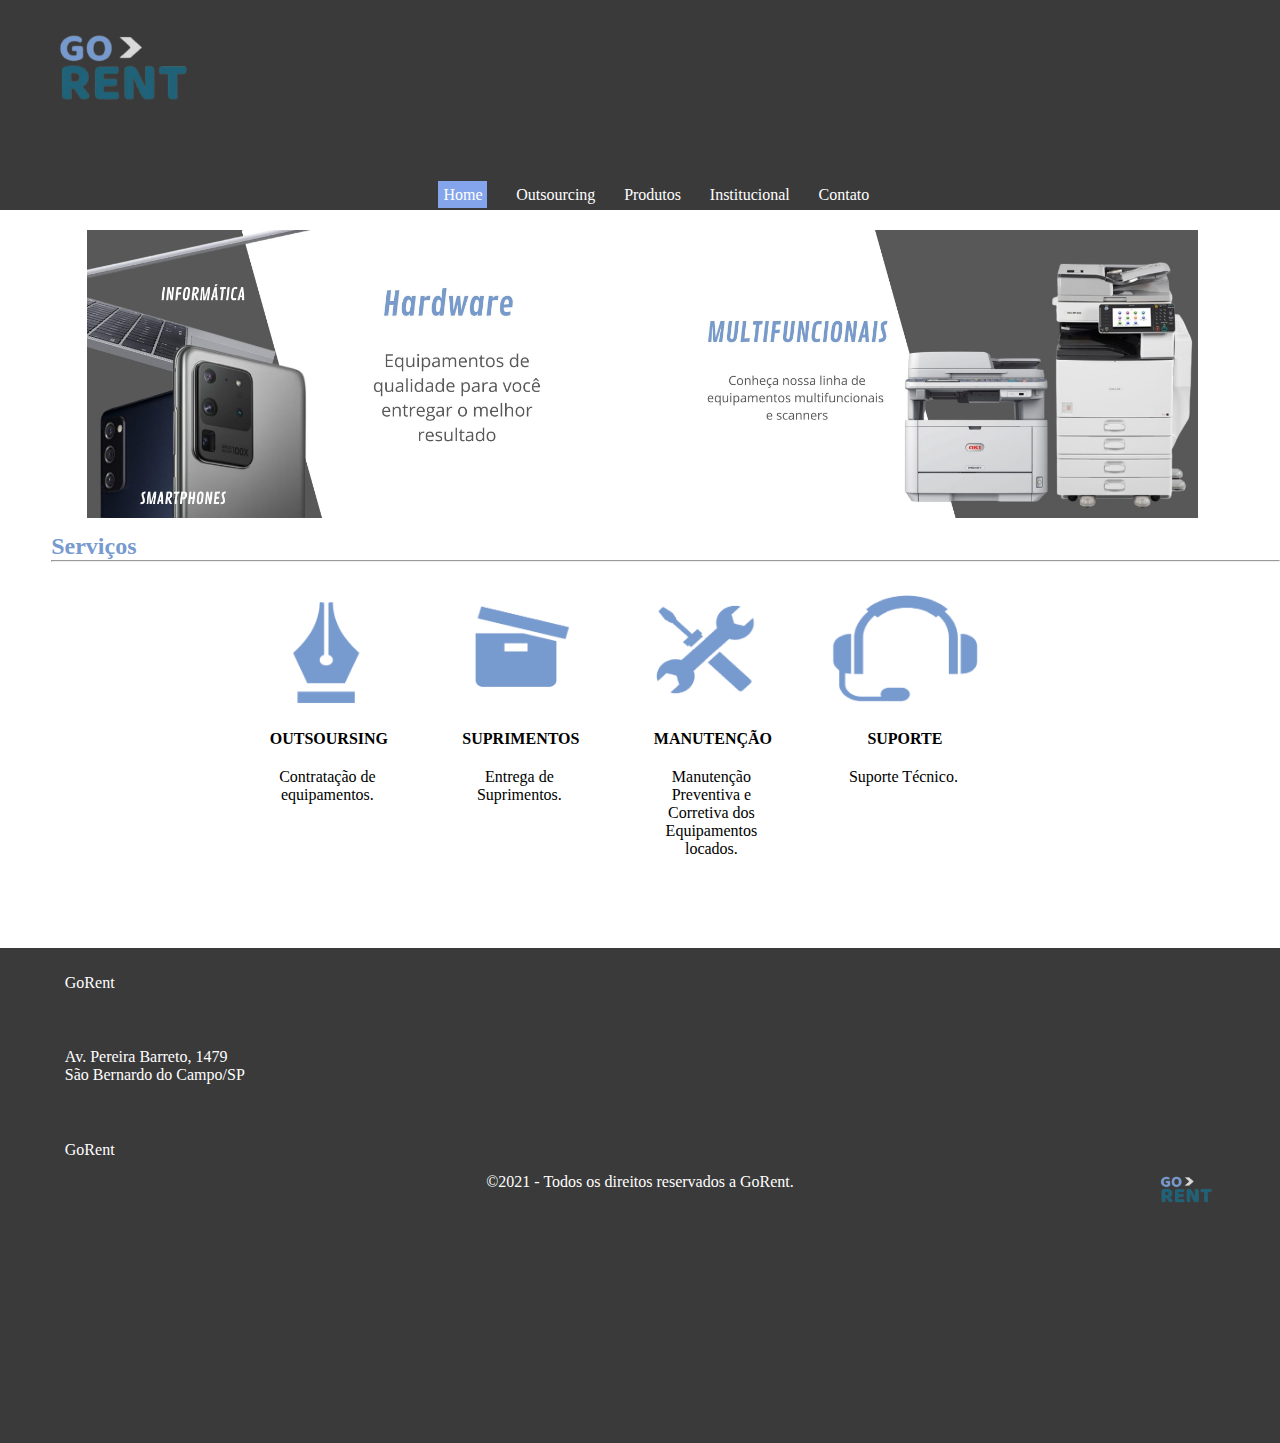
<file: GoRent/index.html>
<!DOCTYPE html>
<html>

<head>
    <meta charset="UTF-8">
    <link href="css/estilo.css" rel="stylesheet" type="text/css" />
    <link rel="icon" type="image/png" href="imagens/logo/Logo.png">
    <meta name="viewport" content="width=device-width, initial-scale=1.0">
    <link rel="stylesheet" href="https://use.fontawesome.com/releases/v5.15.3/css/all.css"
        integrity="sha384-SZXxX4whJ79/gErwcOYf+zWLeJdY/qpuqC4cAa9rOGUstPomtqpuNWT9wdPEn2fk" crossorigin="anonymous">
    <title>Go Rent - Serviços de Outsoursing de equipamentos</title>
</head>

<body>
    <header>
        <img class="w15" src="imagens/logo/Logo.png" />

    </header>
    <nav>
        <ul>
            <li><a class="destaqueMenu">Home</a></li>
            <li><a href="outsoursing.html">Outsourcing</a></li>
            <li><a href="produtos.html">Produtos</a></li>
            <li><a href="institucional.html">Institucional</a></li>
            <li><a href="contato.html">Contato</a></li>
        </ul>
    </nav>
    <div class="conteudo"></div>
    <section>
        <div class="imgContent">
                    <img src="imagens/slider/slider01.jpg" />
                    <img src="imagens/slider/slider02.jpg" />
        </div>
        <article>
            <h2>Serviços</h2>
            <hr />
            <div class="boxModel">
                <div class="showServicos">
                    <img src="imagens/serviços/contrato.png" title="Outsourcing" />
                    <h4 class="descricao">OUTSOURSING</h4>
                    <p> Contratação de equipamentos. </p>
                </div>
                <div class="showServicos">
                    <img src="imagens/serviços/suprimento.png" title="Suprimentos" />
                    <h4 class="descricao">SUPRIMENTOS</h4>
                    <p>Entrega de Suprimentos.</p>
                </div>
                <div class="showServicos">
                    <img src="imagens/serviços/manutencao.png" title="Manutenção" />
                    <h4 class="descricao">MANUTENÇÃO</h4>
                    <p>Manutenção Preventiva e Corretiva dos Equipamentos locados.</p>
                </div>
                <div class="showServicos">
                    <img src="imagens/serviços/suporte.png" title="Suporte" />
                    <h4 class="descricao">SUPORTE</h4>
                    <p>Suporte Técnico.</p>
                </div>
            </div>
        </article>
    </section>

    <footer>
        <div class="icones">
            <a href="https://www.instagram.com/gorent_services?igshid=2o8jhtdhywk3" target="_blank">
                <i class="fab fa-instagram" style="color: white;"></i>
            </a>
            <p>
                GoRent
            </p>
            <i class="fas fa-map-marker-alt" style="color: white;"></i>
            <p>
                Av. Pereira Barreto, 1479 <br />
                São Bernardo do Campo/SP </p>
            <i class="fab fa-youtube" style="color: white;"></i> 
            <p>
            GoRent
            </p>
        </div>
        <p>&copy;2021 - Todos os direitos reservados a GoRent.</p>
        <img src="imagens/logo/Logo.png" />

    </footer>
</body>

</html>
</file>
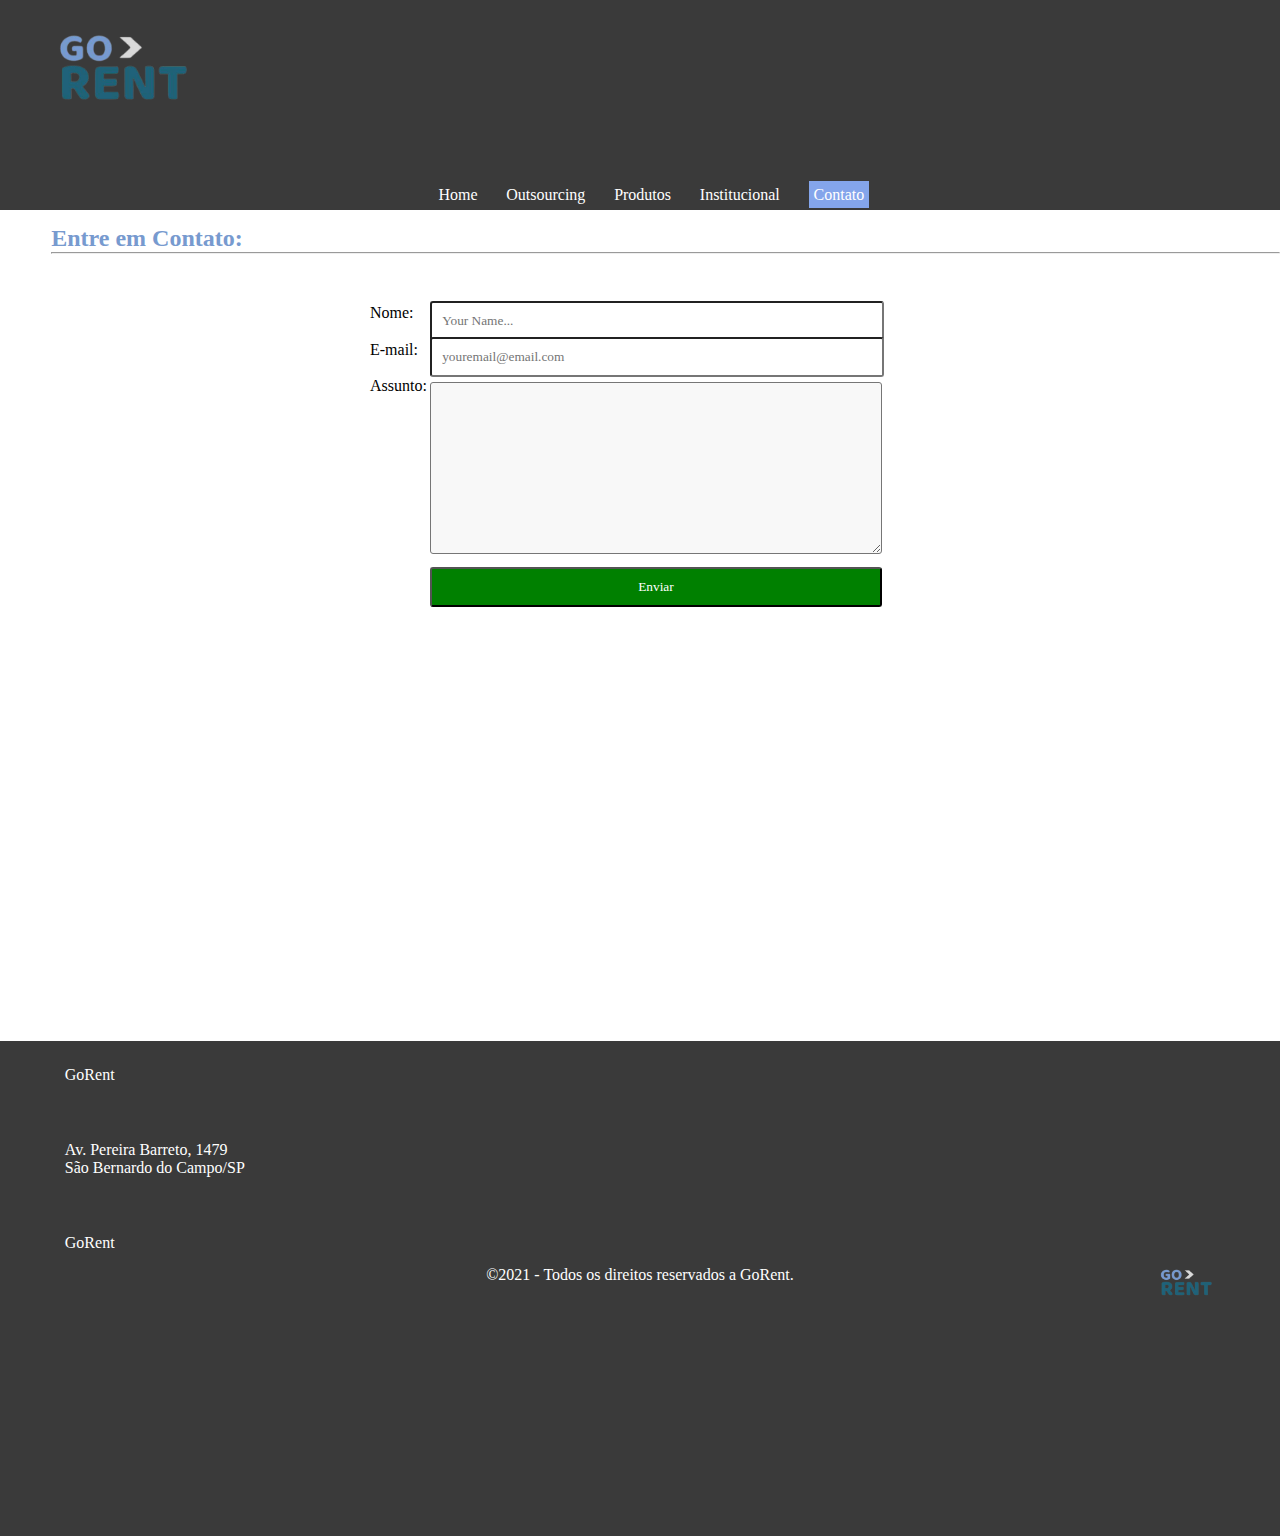
<file: GoRent/contato.html>
<!DOCTYPE html>
<html>

<head>
    <meta charset="UTF-8">
    <link href="css/estilo.css" rel="stylesheet" type="text/css" />
    <meta name="viewport" content="width=device-width, initial-scale=1.0">
    <link rel="stylesheet" href="https://use.fontawesome.com/releases/v5.15.3/css/all.css" integrity="sha384-SZXxX4whJ79/gErwcOYf+zWLeJdY/qpuqC4cAa9rOGUstPomtqpuNWT9wdPEn2fk" crossorigin="anonymous">
    <title>Go Rent - Serviços de Outsoursing de equipamentos</title>
</head>

<body>
    <header>
        <img class="w15" src="imagens/logo/Logo.png" />

    </header>
    <nav>
        <ul>
            <li><a href="index.html">Home</a></li>
            <li><a href="outsoursing.html">Outsourcing</a></li>
            <li><a href="produtos.html">Produtos</a></li>
            <li><a href="institucional.html">Institucional</a></li>
            <li><a class="destaqueMenu">Contato</a></li>
        </ul>
    </nav>
    <div class="conteudo"></div>
    <section>
        <h2>Entre em Contato:</h2>
        <hr />
        <div class="formContato">
            <form>
                <label for="nome">Nome:</label>
                <input type="text" id="nome" placeholder="Your Name...">
                <label for="nome">E-mail:</label>
                <input type="text" id="mail" placeholder="youremail@email.com">
                <label for="assunto">Assunto: </label>
                <textarea></textarea>
                <input type="submit" value="Enviar">
            </form>
        </div>
    </section>
    <footer>
        <div class="icones">
            <a href="https://www.instagram.com/gorent_services?igshid=2o8jhtdhywk3" target="_blank">
                <i class="fab fa-instagram" style="color: white;"></i>
            </a>
            <p>
                GoRent
            </p>
            <i class="fas fa-map-marker-alt" style="color: white;"></i>
            <p>
                Av. Pereira Barreto, 1479 <br />
                São Bernardo do Campo/SP </p>
            <i class="fab fa-youtube" style="color: white;"></i> 
            <p>
            GoRent
            </p>
        </div>
        <p>&copy;2021 - Todos os direitos reservados a GoRent.</p>
        <img src="imagens/logo/Logo.png" />

</body>

</html>
</file>
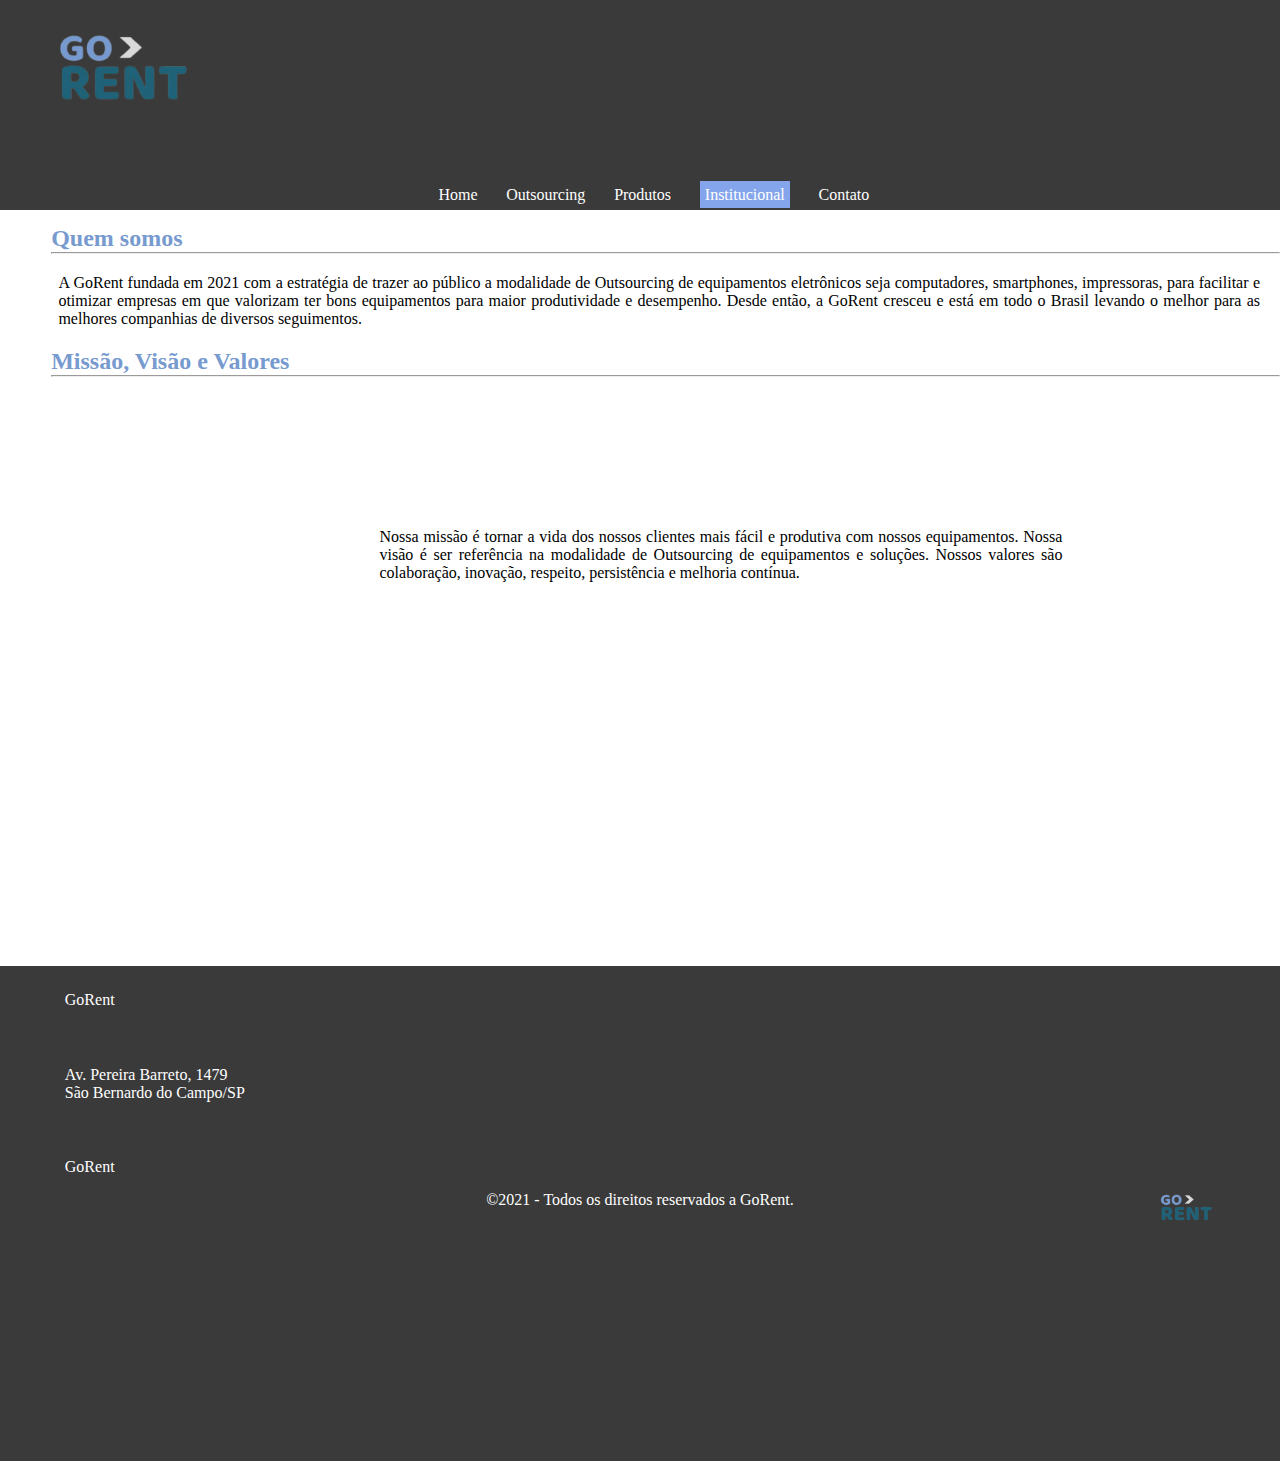
<file: GoRent/institucional.html>
<!DOCTYPE html>
<html>

<head>
    <meta charset="UTF-8">
    <link href="css/estilo.css" rel="stylesheet" type="text/css" />
    <link rel="icon" type="image/png" href="imagens/logo/Logo.png">
    <meta name="viewport" content="width=device-width, initial-scale=1.0">
    <link rel="stylesheet" href="https://use.fontawesome.com/releases/v5.15.3/css/all.css"
        integrity="sha384-SZXxX4whJ79/gErwcOYf+zWLeJdY/qpuqC4cAa9rOGUstPomtqpuNWT9wdPEn2fk" crossorigin="anonymous">
    <title>Go Rent - Serviços de Outsoursing de equipamentos</title>
</head>

<body>
    <header>
        <img class="w15" src="imagens/logo/Logo.png" />

    </header>
    <nav>
        <ul>
            <li><a href="index.html">Home</a></li>
            <li><a href="outsoursing.html">Outsourcing</a></li>
            <li><a href="produtos.html">Produtos</a></li>
            <li><a class="destaqueMenu">Institucional</a></li>
            <li><a href="contato.html">Contato</a></li>
        </ul>
    </nav>
    <div class="conteudo"></div>
    <section>
        <article>
            <h2>Quem somos</h2>
            <hr />
            <p class="just">A GoRent fundada em 2021 com a estratégia de trazer ao público a modalidade de
                Outsourcing de equipamentos eletrônicos seja computadores, smartphones, impressoras, para
                facilitar e otimizar empresas em que valorizam ter bons equipamentos para maior produtividade e
                desempenho. Desde então, a GoRent cresceu e está em todo o Brasil levando o melhor para as melhores
                companhias
                de diversos seguimentos.
            </p>

            <h2>Missão, Visão e Valores</h2>
            <hr />
            <div class="divulga">
                <img src="imagens/logo/Logo.png" />
            </div>
            <div class="diagr1">
                <p class="just">Nossa missão é tornar a vida dos nossos clientes mais fácil e produtiva com nossos equipamentos.
                    Nossa visão é ser referência na modalidade de Outsourcing de equipamentos e soluções.
                    Nossos valores são colaboração, inovação, respeito, persistência e melhoria contínua.
                </p>
            </div>
        </article>
    </section>
    <footer>
        <div class="icones">
            <a href="https://www.instagram.com/gorent_services?igshid=2o8jhtdhywk3" target="_blank">
                <i class="fab fa-instagram" style="color: white;"></i>
            </a>
            <p>
                GoRent
            </p>
            <i class="fas fa-map-marker-alt" style="color: white;"></i>
            <p>
                Av. Pereira Barreto, 1479 <br />
                São Bernardo do Campo/SP </p>
            <i class="fab fa-youtube" style="color: white;"></i>
            <p>
                GoRent
            </p>
        </div>
        <p>&copy;2021 - Todos os direitos reservados a GoRent.</p>
        <img src="imagens/logo/Logo.png" />

    </footer>
</body>

</html>
</file>
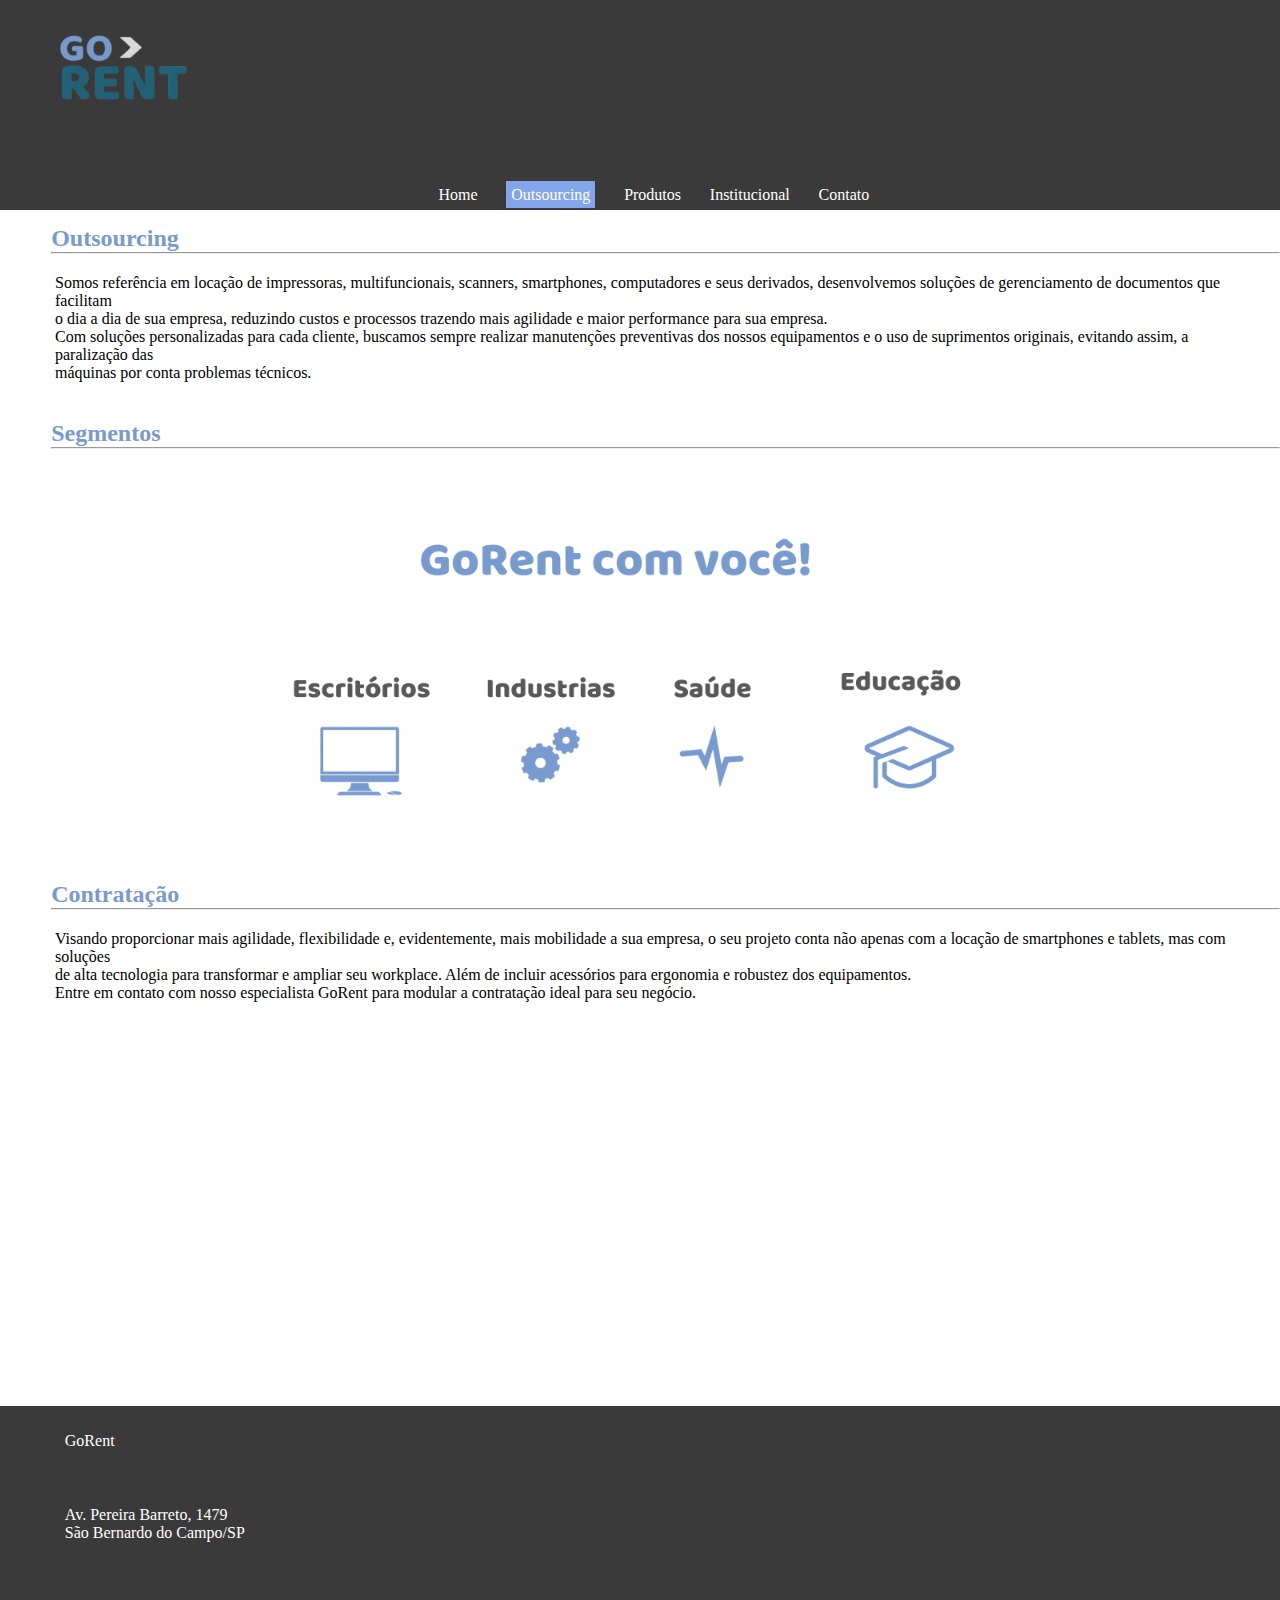
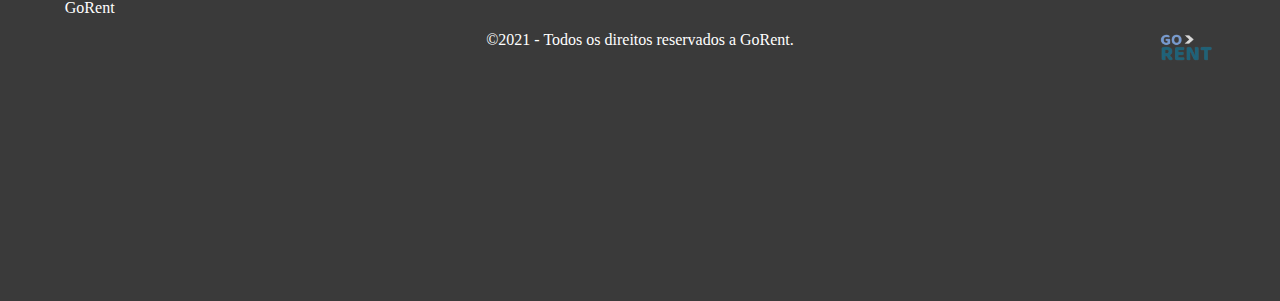
<file: GoRent/outsoursing.html>
<!DOCTYPE html>
<html>

<head>
    <meta charset="UTF-8">
    <link href="css/estilo.css" rel="stylesheet" type="text/css" />
    <meta name="viewport" content="width=device-width, initial-scale=1.0">
    <link rel="stylesheet" href="https://use.fontawesome.com/releases/v5.15.3/css/all.css" integrity="sha384-SZXxX4whJ79/gErwcOYf+zWLeJdY/qpuqC4cAa9rOGUstPomtqpuNWT9wdPEn2fk" crossorigin="anonymous">
    <title>Go Rent - Serviços de Outsoursing de equipamentos</title>
</head>

<body>
    <header>
        <img class="w15" src="imagens/logo/Logo.png" />

    </header>
    <nav>
        <ul>
            <li><a href="index.html">Home</a></li>
            <li><a class="destaqueMenu">Outsourcing</a></li>
            <li><a href="produtos.html">Produtos</a></li>
            <li><a href="institucional.html">Institucional</a></li>
            <li><a href="contato.html">Contato</a></li>
        </ul>
    </nav>
    <div class="conteudo"></div>
    <section>
        <article>
            <h2>Outsourcing</h2>
            <hr />
            <p style="text-align: left; margin-left:35px;">
                Somos referência em locação de impressoras, multifuncionais,
                scanners, smartphones, computadores e seus derivados, desenvolvemos soluções de
                gerenciamento de documentos que facilitam <br /> o dia a dia de sua empresa, reduzindo custos e
                processos
                trazendo mais agilidade e maior performance para sua empresa. <br />
                Com soluções personalizadas para cada cliente, buscamos sempre realizar manutenções preventivas dos
                nossos equipamentos e o uso
                de suprimentos originais, evitando assim, a paralização das <br /> máquinas por conta problemas
                técnicos. </p> <br />

            <h2>Segmentos</h2>
            <hr />
            <img src="imagens/segmentos/segmentos.png" class="pngSegmentos" />
            <h2>Contratação</h2>
            <hr />
            <p style="text-align:left; margin-left:35px;">
                Visando proporcionar mais agilidade, flexibilidade e, evidentemente, mais mobilidade a sua empresa,
                o seu projeto conta não apenas com a locação de smartphones e tablets, mas com soluções <br /> 
                de alta tecnologia para transformar e ampliar seu workplace. Além de incluir acessórios para ergonomia e robustez dos
                equipamentos. <br />
                Entre em contato com nosso especialista GoRent para modular a contratação ideal para seu negócio.
            </p>
        </article>
    </section>
    <footer>
        <div class="icones">
            <a href="https://www.instagram.com/gorent_services?igshid=2o8jhtdhywk3" target="_blank">
                <i class="fab fa-instagram" style="color: white;"></i>
            </a>
            <p>
                GoRent
            </p>
            <i class="fas fa-map-marker-alt" style="color: white;"></i>
            <p>
                Av. Pereira Barreto, 1479 <br />
                São Bernardo do Campo/SP </p>
            <i class="fab fa-youtube" style="color: white;"></i> 
            <p>
            GoRent
            </p>
        </div>
        <p>&copy;2021 - Todos os direitos reservados a GoRent.</p>
        <img src="imagens/logo/Logo.png" />

    </footer>
</body>

</html>
</file>
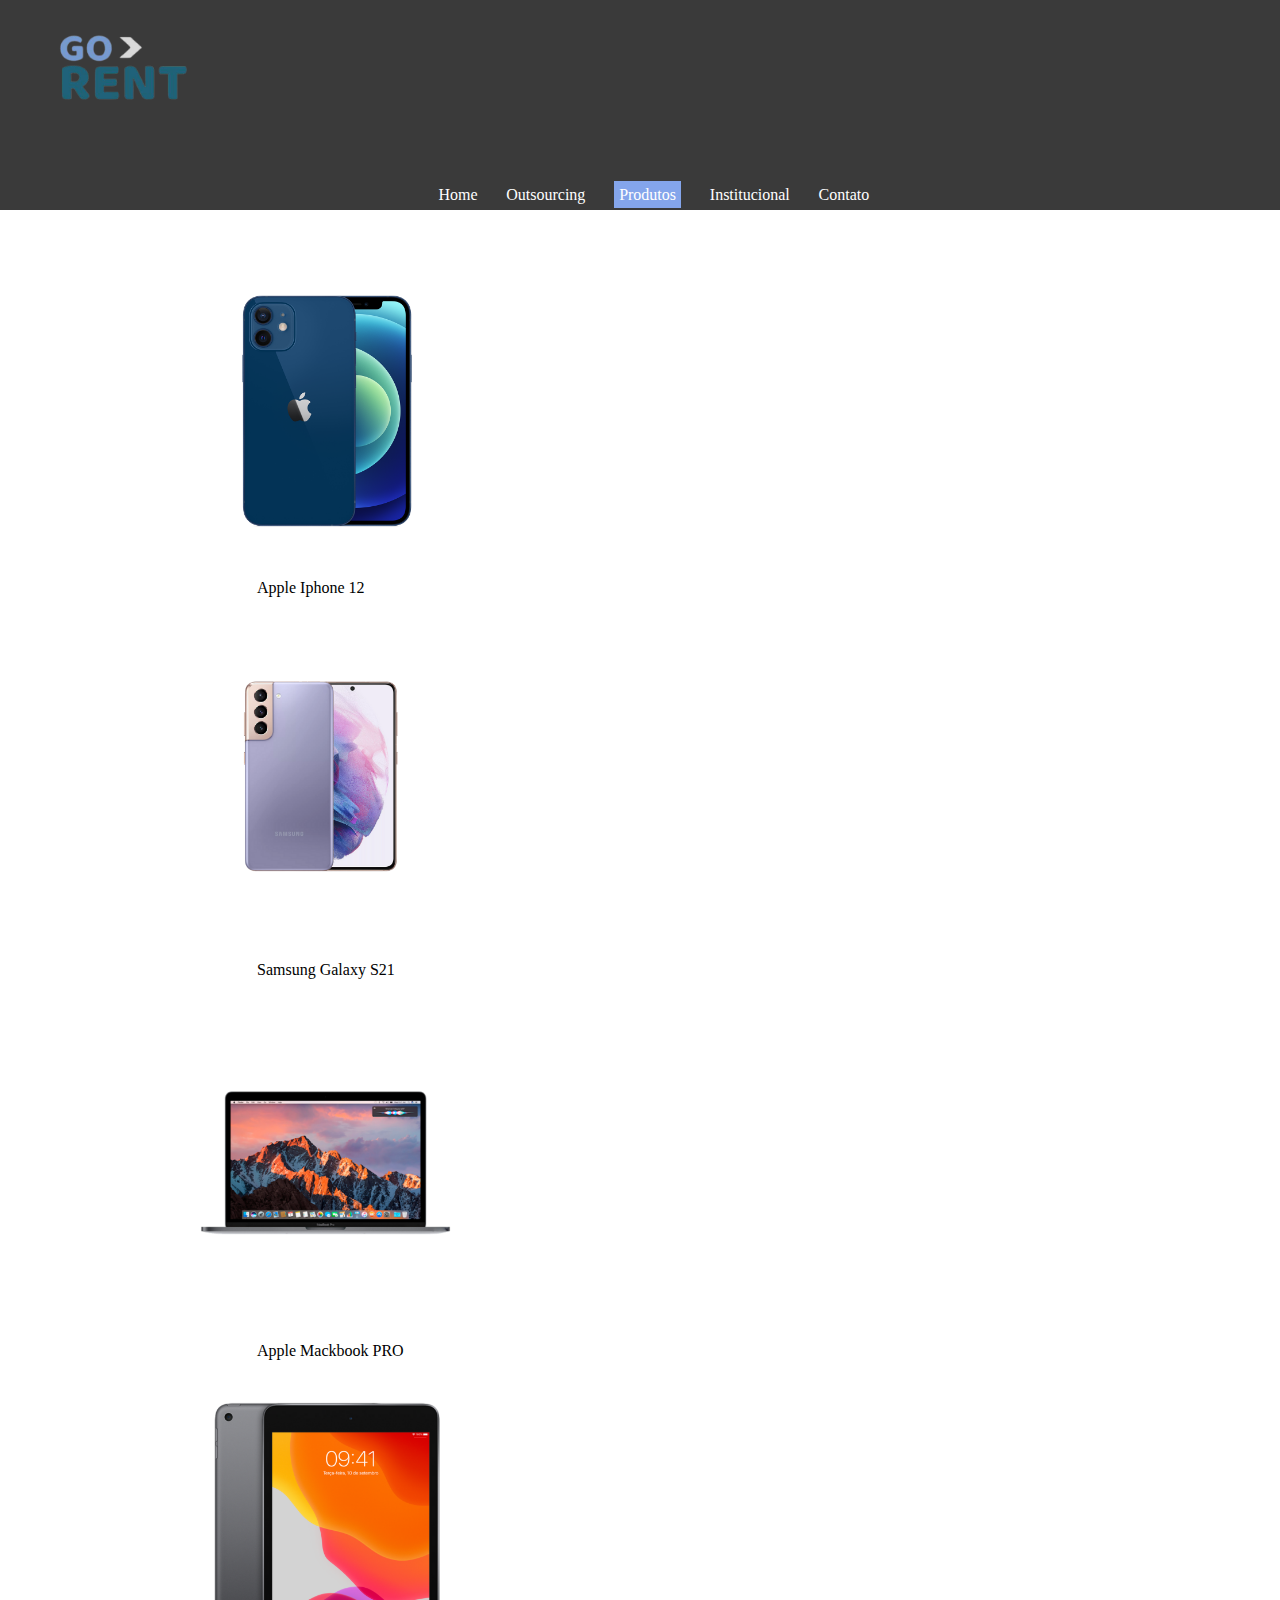
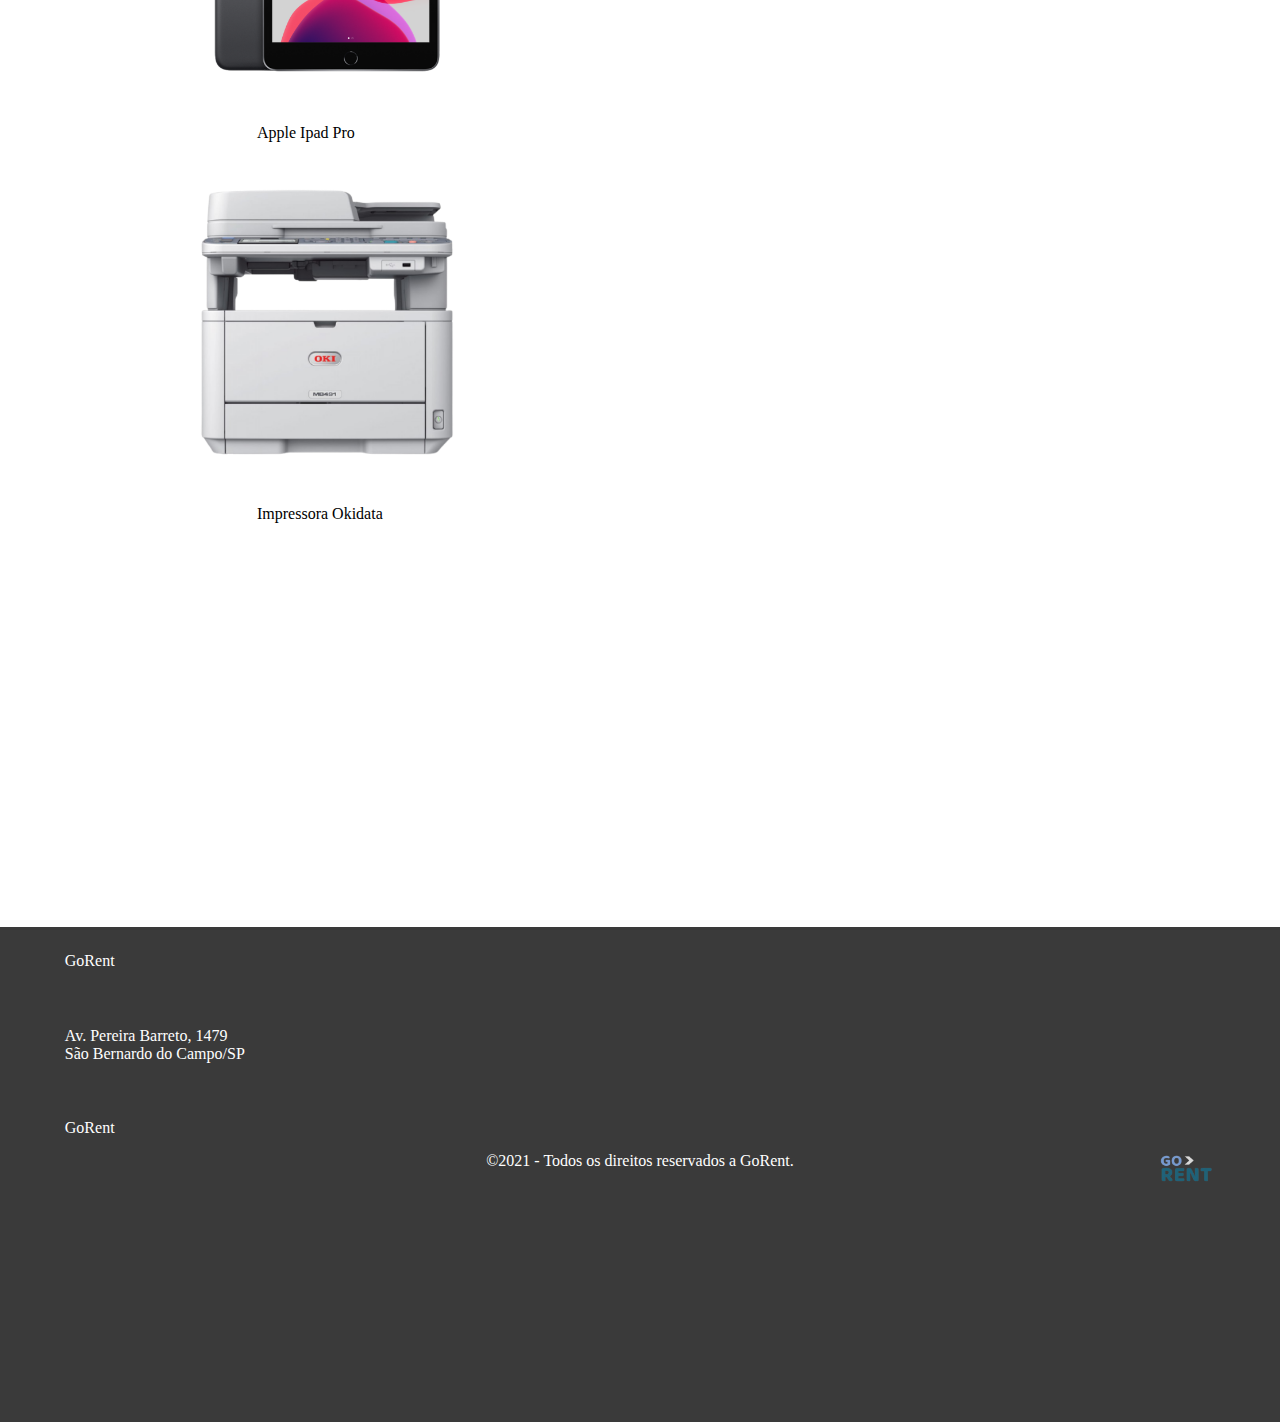
<file: GoRent/produtos.html>
<!DOCTYPE html>
<html>

<head>
    <meta charset="UTF-8">
    <link href="css/estilo.css" rel="stylesheet" type="text/css" />
    <link rel="icon" type="image/png" href="imagens/logo/Logo.png">
    <meta name="viewport" content="width=device-width, initial-scale=1.0">
    <link rel="stylesheet" href="https://use.fontawesome.com/releases/v5.15.3/css/all.css"
        integrity="sha384-SZXxX4whJ79/gErwcOYf+zWLeJdY/qpuqC4cAa9rOGUstPomtqpuNWT9wdPEn2fk" crossorigin="anonymous">
    <title>Go Rent - Serviços de Outsoursing de equipamentos</title>
</head>

<body>
    <header>
        <img class="w15" src="imagens/logo/Logo.png" />

    </header>
    <nav>
        <ul>
            <li><a href="index.html">Home</a></li>
            <li><a href="outsoursing.html">Outsourcing</a></li>
            <li><a class="destaqueMenu">Produtos</a></li>
            <li><a href="institucional.html">Institucional</a></li>
            <li><a href="contato.html">Contato</a></li>
        </ul>
    </nav>
    <div class="conteudo"></div>
    <section>
        <article>
            <div class="galery">
                <div>
                    <a href="https://www.apple.com/br/iphone-12/?afid=p238%7CsYXtGU2u0-dc_mtid_209258i342853_pcrid_518122766562_pgrid_113759073520_&cid=wwa-br-kwgo-iphone-slid--Brand-iPhone12-Avail-"
                        target="_blank"><img src="imagens/produtos/iphone.png" /></a>
                </div>
                <p class="descricao">Apple Iphone 12</p>
                <div>
                    <a href="https://shop.samsung.com/br/galaxy-s21-5g/p?cid=br_pd_ppc_google_galaxy-s21_ecommerce_cad1-a2406_text_relaunch_paid-cdm-samsung%20galaxy%20s%2021"
                        target="_blank"><img src="imagens/produtos/s21.png" /></a>
                </div>
                <p class="descricao">Samsung Galaxy S21</p>
                <div>
                    <a href="https://www.apple.com/br/macbook-pro/?afid=p238%7Cs3DnSiAiU-dc_mtid_1870765e38482_pcrid_485828471485_pgrid_17049238738_&cid=aos-br-kwgo-mac--slid---product-"
                        target="_blank"><img src="imagens/produtos/macbook.png" /></a>
                </div>
                <p class="descricao">Apple Mackbook PRO</p>
                <div>
                    <a href="https://www.apple.com/br/ipad-pro/" target="_blank"><img
                            src="imagens/produtos/ipad.png" /></a>
                </div>
                <p class="descricao">Apple Ipad Pro</p>
                <div>
                    <a href="https://www.okistore.com.br/categoria/multifuncionais/color-a4" target="_blank"><img
                            src="imagens/produtos/impOki.png" /></a>
                </div>
                <p class="descricao">Impressora Okidata</p>

            </div>
        </article>
    </section>
    <footer>
        <div class="icones">
            <a href="https://www.instagram.com/gorent_services?igshid=2o8jhtdhywk3" target="_blank">
                <i class="fab fa-instagram" style="color: white;"></i>
            </a>
            <p>
                GoRent
            </p>
            <i class="fas fa-map-marker-alt" style="color: white;"></i>
            <p>
                Av. Pereira Barreto, 1479 <br />
                São Bernardo do Campo/SP </p>
            <i class="fab fa-youtube" style="color: white;"></i>
            <p>
                GoRent
            </p>
        </div>
        <p>&copy;2021 - Todos os direitos reservados a GoRent.</p>
        <img src="imagens/logo/Logo.png" />


    </footer>
</body>

</html>
</file>
<file: GoRent/css/estilo.css>
body,body *{
    margin: 0;
    padding: 0;
    font-family:"Calibri" ;
}

/*animação*/
@keyframes animacao1{
    0%{
        opacity: 0;
        transform: scale(1);
    }100%{
        opacity: 1;
        transform: scale(2);
    }
}
/*classes*/
.conteudo{
    width: 80%;
    margin:15px auto; 
}
.destaqueMenu{
    background-color:rgb(132, 165, 235);
    padding: 5px;
    cursor:default;
}
.destaqueMenu:hover{
    text-decoration:none;
}
.w15{
    width: 15%;
}
.imgContent{
    width: 40%;
    margin-top: 20px;
    margin-bottom: 15px;
    display:flex;
}
.imgContent img{
    width: 100%;
    margin:0 0 0 17%;
}
.showServicos{
    margin:5px;
    border: 1px solid white;
    float:left;
    width:180px;
}
.showServicos:hover{
    border:1px solid white;
}
.showServicos img {
    width: 100%;
    height: auto;
    display: block;
}
.descricao{
    margin-left: 3px;
    text-align: center;
}
.boxModel{
    width:800px;
    border: 1px solid white;
    margin-left: 18%;
}
.pngSegmentos{
    width:60%;
    height: auto;
    display: block;
    margin-left:20%;
}
div.icones{
    display:flex;
    flex-direction: column;
}
div.icones i{
    padding: 2.3% 0 0 5%;
} 
div.icones p{
    width: 50%;
    display:flex;
    margin: -1% 0 0 3.5%;
    text-align: justify;
}
.formContato{
    border-radius: 5px;
    background-color: white;
    padding: 50px;
    margin-left: 25%;
}
.just{
    text-align:justify;
    margin-left: 3%;
    padding: 20px;

}
.divulga{
    position:relative;
    width:30%;
    height: 30vh;
    overflow: hidden;
}
.divulga img{
    width:70%;
    position: absolute;
}
.divulga img:nth-child(1){
    width:30%;
    left:25%;
    top:10%;
    opacity: 0;
    animation: animacao1 3s forwards;
    animation-delay: 1s;
    z-index: 1;
}
.diagr1 p{
    padding: 3% 0 0 0;
}
.diagr1{
    width: 55%;
    height: 30%;
    display: flex;
    flex-direction: row;
    flex-wrap: wrap;
    padding: 0 0 0 3%;
    margin:-11% 0 0 25%;
}
div.galery{
    margin:2% 0 0 15%;
    width: 300px;
    height: 10%;
    display: flex;
    flex-direction: row;
    flex-wrap: wrap;

}
div.galery img{
    width: 90%;
}
div.galery p{
    text-align: left;
    margin: 0 0 0 15%;
}
/*tags*/
ol,ul{
    padding: 0 0 0 40px;
}
header{
    width: 100%;
    height: 13vh;
    background-color: rgb(58, 58, 58);
    color:white
}
footer{
    width: 100%;
    height: 55vh;
    margin-top: 30%;
    background-color: rgb(58, 58, 58);
    color:white
}
footer p{
    margin-top: -2%;
}
footer img{
    width:6%; 
    margin-left:90%;
    margin-top:-5%;
}
header{
    height: 20vh;
}
header img{
    width: 20%;
    position: absolute;
    top:-4vh;
    left: 3%;   
}
nav{
    background-color:rgb(58, 58, 58);
    text-align: center;
}
nav ul{
    list-style: none;
}
nav ul li{
    display: inline-block; /* transforma o conteúdo em linha */
    background-color:rgb(58, 58, 58);
    color:white;
    margin: 0 1% 0 0;
    padding: 0.5%;  
}
nav ul li a{
    color:white;
    text-decoration: none;
    font-family:Verdana;   
}
nav ul li a:hover{
    color: rgb(9, 96, 107);
}
h2, hr{
    margin-left: 4%;
    color: #779ACF;   
}
p{
    padding: 20px;
    text-align: center;
}
h4{
    padding:auto;
} 
h3{
    padding: 3vh;
    margin-left: 50px;
} 
label{
    display: flex;
    flex-direction: column;
    margin: 0 0 -2.5% 0;
}
input[type=text]{
    width: 50%;
    display: flex;
    flex-direction: column;
    padding: 10px;
    margin:0 0 0 7%;
    border-radius: 3px;

}
input[type=submit]{
    width:52.5%;
    background-color: green;
    color:white;
    padding: 10px;
    margin: 1% 0 0 7%;
    border-radius: 3px;
    cursor: pointer;
}
input[type=text]:hover{
background-color:(58, 58, 58); 
}
textarea {
    width: 50%;
    height: 150px;
    padding: 10px;
    margin: 1% 0 0 7%;
    border-radius: 3px;
    background-color: #f8f8f8;
    font-size: 16px;
}
</file>
